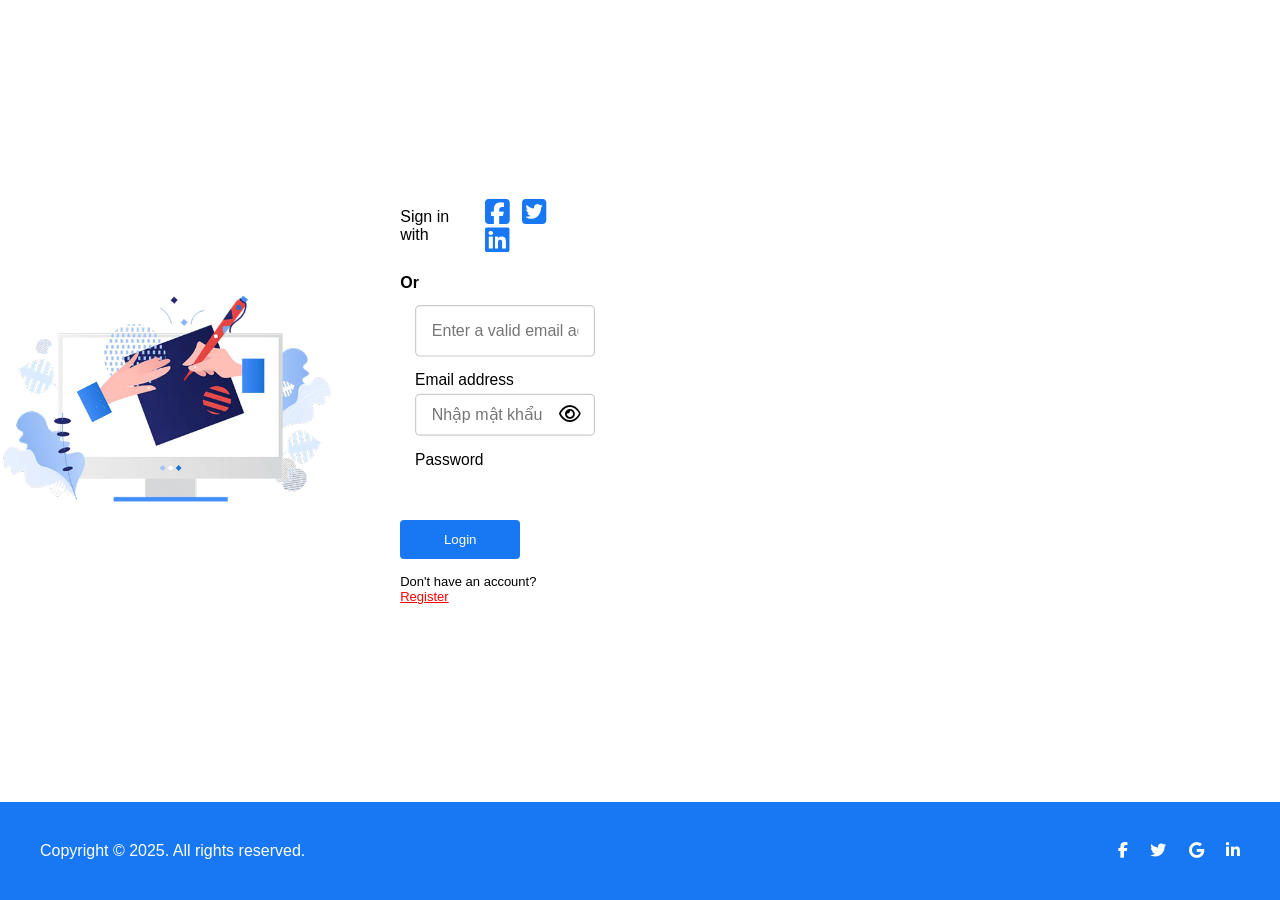
<file: index.html>
<!DOCTYPE html>
<html lang="vi">

<head>
    <meta charset="UTF-8">
    <meta name="viewport" content="width=device-width, initial-scale=1.0">
    <title>RIKKEI_EDU_BLOG</title>
    <link rel="stylesheet" href="../CSS/index.css">
    <link rel="stylesheet" href="../CSS/responsive.css">
    <link rel="stylesheet" href="../CSS/ui-manager.css">
    <link rel="stylesheet" href="https://cdnjs.cloudflare.com/ajax/libs/font-awesome/6.6.0/css/all.min.css">
</head>

<body>
    <header class="header">
        <div class="logo">
            <img src="../ASSET/icon/logo_header.png" alt="Logo" class="logo-img">
            <span class="logo-text">RIKKEI_EDU_BLOG</span>
        </div>

        <div class="search-container">
            <input type="text" id="searchInput" placeholder="Search for articles">
            <i class="fa-solid fa-microphone voice-search-btn" id="voiceSearchBtn" title="Tìm kiếm bằng giọng nói"></i>
            <i class="fa-solid fa-magnifying-glass search-icon"></i>
        </div>

        <div class="header-right">
            <div id="headerAuthButtons">
                <a href="../PAGE/register.html"><button id="btnSignUp" class="btn-outline">Sign Up</button></a>
                <a href="../PAGE/login.html"><button id="btnSignIn" class="btn-outline">Sign In</button></a>
            </div>

            <div id="headerUserDropdown" class="user-profile" style="display: none;">
                <img id="headerUserAvatar" src="" alt="User Avatar">
                <div class="dropdown">
                    <div class="dropdown-content">
                        <div class="user-info">
                            <strong id="headerUserName">User</strong><br>
                            <small id="headerUserEmail">user@gmail.com</small>
                        </div>
                        <a href="#" data-menu-action="view-profile">View profile</a>
                        <a href="#" data-menu-action="update-avatar">Update profile picture</a>
                        <a href="#" data-menu-action="change-password">Change password</a>
                        <a href="#" data-menu-action="logout" class="logout">Log out</a>
                    </div>
                </div>
            </div>
        </div>
    </header>

    <div class="main-content">
        <section class="section recent-section">
            <h2 class="section-title">Recent blog posts</h2>
            <div class="recent-grid" id="recentPostsContainer">
            </div>
        </section>

        <section class="section">
            <div class="section-header">
                <h2>All blog posts <a href="../PAGE/allmypost.html">All my posts</a></h2>
                <div class="categories" id="categoryContainer">
                    <a href="" class="active" data-category="All">All posts</a>
                    <a href="#" data-category="Daily Journal">Daily Journal</a>
                    <a href="#" data-category="Work & Career">Work & Career</a>
                    <a href="#" data-category="Personal Thoughts">Personal Thoughts</a>
                    <a href="#" data-category="Emotions & Feelings">Emotions & Feelings</a>
                </div>
            </div>

            <div class="posts-grid" id="allPostsContainer">
            </div>

            <div class="admin-pagination" id="blogPagination">
                <button class="admin-pagination__button" id="blogPrevBtn" type="button">
                    <i class="fa-solid fa-arrow-left"></i> <span>Previous</span>
                </button>

                <div class="admin-pagination__numbers" id="blogPaginationNumbers">
                </div>

                <button class="admin-pagination__button" id="blogNextBtn" type="button">
                    <span>Next</span> <i class="fa-solid fa-arrow-right"></i>
                </button>
            </div>
        </section>
    </div>



    <div class="footer">
        <h1>MY BLOG</h1>

        <div class="about">
            <p>
                <strong>About Rareblocks</strong>
            </p>

            <p>Lorem ipsum dolor sit amet, consectetur adipiscing elit. Nullam dictum aliquet accumsan porta lectus
                ridiculus in mattis. Netus sodales in volutpat ullamcorper amet adipiscing fermentum.</p>
        </div>

        <div class="Collumn">
            <h4>Company</h4>

            <a href="">About</a>
            <a href="">Features</a>
            <a href="">Works</a>
            <a href="">Career</a>
        </div>

        <div class="collumn">
            <h4>Help</h4>

            <a href="">Customer Support</a>
            <a href="">Delivery Details</a>
            <a href="">Term & Conditions</a>
            <a href="">Privacy Policy</a>
        </div>

        <div class="collumn">
            <h4>Resources</h4>

            <a href="">Free eBooks</a>
            <a href="">Development Tutorial</a>
            <a href="">How to - Blog</a>
            <a href="">Youtube Playlist</a>
        </div>
    </div>

    <div class="linkto">
        <a href=""><i class="fa-brands fa-twitter"></i></a>
        <a href=""><i class="fa-brands fa-facebook-f"></i></a>
        <a href=""><i class="fa-brands fa-instagram"></i></a>
        <a href=""><i class="fa-brands fa-github"></i></a>
    </div>

    <script type="module" src="../JS/index.js"></script>
</body>

</html>
</file>
<file: CSS/index.css>
* {
  margin: 0;
  padding: 0;
  box-sizing: border-box;
}

body {
  font-family: "Segoe UI", Tahoma, Geneva, Verdana, sans-serif;
  background-color: #f9fafb;
  color: #1f2937;
  line-height: 1.6;
}

.header {
  background: white;
  padding: 10px 60px;
  display: flex;
  align-items: center;
  justify-content: space-between;
  border-bottom: 1px solid #f0f0f0;
  position: sticky;
  top: 0;
  z-index: 1;
}

.logo {
  display: flex;
  align-items: center;
  gap: 10px;
}

.logo-img {
  width: 24px;
  height: 24px;
}

.logo-text {
  font-weight: 800;
  font-size: 18px;
  color: #1f2937;
  letter-spacing: 0.5px;
}

.search-container {
  position: relative;
  width: 100%;
  max-width: 700px;
  margin: 0 40px;
}

.search-container input {
  width: 100%;
  padding: 10px 45px 10px 15px;
  border: 1px solid #e5e7eb;
  border-radius: 8px;
  font-size: 14px;
  outline: none;
  color: #4b5563;
}

.search-icon {
  position: absolute;
  right: 15px;
  top: 50%;
  transform: translateY(-50%);
  color: #9ca3af;
  font-size: 16px;
  pointer-events: none;
}

/* Style cho Voice Search ở Header */
.search-container {
  display: flex;
  align-items: center;
}

.voice-search-btn {
  position: absolute;
  right: 45px; 
  top: 50%;
  transform: translateY(-50%);
  cursor: pointer;
  color: #9ca3af;
  transition: 0.3s;
  padding: 5px;
}

.voice-search-btn:hover {
  color: #4f46e5;
}

.voice-search-btn.is-listening {
  color: #ef4444;
  animation: pulse-red 1s infinite;
}

@keyframes pulse-red {
  0% {
    transform: translateY(-50%) scale(1);
  }
  50% {
    transform: translateY(-50%) scale(1.3);
  }
  100% {
    transform: translateY(-50%) scale(1);
  }
}

.btn-outline {
  padding: 10px;
  background: white;
  border-radius: 5px;
  border: 1px solid rgb(209, 206, 206);
  cursor: pointer;
}

.btn-outline:hover {
  background: rgb(214, 213, 213);
}

/*  MAIN CONTENT */
.main-content {
  max-width: 1200px;
  margin: 40px auto;
  padding: 0 20px;
}

.section {
  margin-bottom: 60px;
}

.section-title {
  font-size: 24px;
  margin-bottom: 25px;
}

.recent-grid {
  display: grid;
  grid-template-columns: 2fr 1fr;
  gap: 25px;
}

.post-card.large img {
  height: 380px;
  object-fit: cover;
}

.post-card.small img {
  width: 320px;
  height: 250px;
  object-fit: cover;
}

.post-card.small {
  margin-bottom: 30px;
  width: 570px;
  height: max-content;
  display: flex;
}

.post-card.small:last-child {
  margin-bottom: 0;
}

.post-card:hover {
  box-shadow: 0 4px 15px rgba(0, 0, 0, 0.1);
  transform: translateY(-3px);
  transition: 0.3s;
}

/* Posts Grid */
.posts-grid {
  display: grid;
  grid-template-columns: repeat(auto-fill, minmax(350px, 1fr));
  gap: 30px;
}

.large-grid {
  grid-template-columns: repeat(auto-fill, minmax(320px, 1fr));
}

.post-card,
.recent-large,
.post-card small {
  cursor: pointer;
}

.post-card {
  background: white;
  border-radius: 16px;
  overflow: hidden;
  box-shadow: 0 4px 15px rgba(0, 0, 0, 0.08);
  transition: transform 0.3s;
}

.post-card:hover {
  transform: translateY(-8px);
}

.post-card img {
  width: 100%;
  height: 200px;
  object-fit: cover;
}

.post-info {
  padding: 20px;
}

.post-info .date {
  font-size: 14px;
  color: #6b7280;
  margin-bottom: 8px;
  display: block;
}

.post-info h3 {
  font-size: 18px;
  margin-bottom: 10px;
  line-height: 1.4;
}

.post-info p {
  color: #6b7280;
  font-size: 15px;
  margin-bottom: 12px;
}

.category {
  font-size: 14px;
  color: #3b82f6;
  font-weight: 500;
}

/* Section Header */
.section-header {
  display: flex;
  align-items: center;
  justify-content: space-between;
  margin-bottom: 25px;
  flex-wrap: wrap;
  gap: 15px;
}

h2 a {
  text-decoration: none;
  margin-left: 183px;
}

h2 a:hover {
  text-decoration: underline;
}

h2,
h2 a {
  color: #6155f5;
}

.categories a {
  margin-right: 20px;
  text-decoration: none;
  color: #6b7280;
  font-weight: 500;
}

.categories a.active,
.categories a:hover {
  color: #1e40af;
  text-decoration: underline;
}

/* Pagination */
.pagination {
  display: flex;
  align-items: center;
  justify-content: center;
  gap: 20px;
  margin-top: 50px;
}

.pagination a {
  text-decoration: none;
}

.page-numbers span {
  padding: 10px 16px;
  border-radius: 8px;
  cursor: pointer;
}

.page-numbers .active {
  background: #1e40af;
  color: white;
}

/* Footer */
.footer {
  background-color: #fff;
  padding: 80px 10% 50px 10%;
  border-top: 1px solid #f0f0f0;
  display: flex;
  flex-direction: column;
}

.footer-container {
  display: flex;
  justify-content: space-between;
  align-items: flex-start;
  width: 100%;
  gap: 10px;
}

/*  Phần Brand*/
.footer-brand h1 {
  font-size: 28px;
  font-weight: 800;
  color: #000;
  margin: 0;
}

/* Phần 4 cột  */
.footer-columns {
  display: flex;
  gap: 80px;
  flex: 1;
  justify-content: flex-end;
}

/* Cột chung */
.footer-col {
  display: flex;
  flex-direction: column;
}

.footer-col-company {
  margin-right: 240px;
}

.footer-col-company a {
  color: #18181b;
  text-decoration: none;
}

.footer-col-company li {
  list-style: none;
}

/* Cột About */
.about-col {
  max-width: 280px;
}

/* Tiêu đề cột */
.col-heading {
  font-size: 14px;
  font-weight: 700;
  color: #111827;
  margin-bottom: 24px;
  text-transform: uppercase;
}

/* Subheading của About */
.col-subheading {
  font-size: 14px;
  font-weight: 700;
  color: #111827;
  margin: 8px 0 12px 0;
}

/* Nội dung About */
.about-text {
  font-size: 13.5px;
  line-height: 1.65;
  color: #6b7280;
}

/* Danh sách link */
.footer-col ul {
  list-style: none;
  padding: 0;
  margin: 0;
}

.footer-col ul li {
  margin-bottom: 14px;
}

.footer-col ul li a {
  text-decoration: none;
  color: #4b5563;
  font-size: 14px;
  transition: color 0.2s ease;
}

.footer-col ul li a:hover {
  color: #000;
}

/* Social Icons  */
.footer-social {
  margin-top: 70px;
  display: flex;
  justify-content: center;
  gap: 28px;
}

.footer-social a {
  color: #000;
  font-size: 20px;
  transition: color 0.3s ease;
}

.footer-social a:hover {
  color: #1e40af;
}

/*FOOTER*/
.footer {
  background: #ffffff;
  color: black;
  display: grid;
  grid-template-columns: 2fr 2fr 1fr 1fr 1fr;
  gap: 40px;
  padding: 60px 40px;
  margin-top: 60px;
}

.footer h1 {
  color: black;
  text-align: left;
}

.footer a {
  display: block;
  color: black;
  text-decoration: none;
  margin-bottom: 10px;
  font-size: 14px;
}

.footer p {
  font-size: 14px;
  line-height: 1.6;
}

/* SOCIAL  */
.linkto {
  background: #ffffff;
  text-align: center;
  padding-bottom: 30px;
}

.linkto a {
  color: black;
  margin: 0 12px;
  font-size: 20px;
}

.admin-pagination {
  display: flex;
  justify-content: center;
  align-items: center;
  gap: 20px;
  margin-top: 40px;
  padding: 20px 0;
}

.admin-pagination__button {
  display: flex;
  align-items: center;
  gap: 8px;
  padding: 8px 16px;
  border: 1px solid #ddd;
  background: white;
  border-radius: 8px;
  cursor: pointer;
  font-weight: 500;
  transition: 0.3s;
}

.admin-pagination__button:disabled {
  opacity: 0.5;
  cursor: not-allowed;
}

.admin-pagination__button:hover:not(:disabled) {
  background: #f4f4f4;
}

.admin-pagination__numbers {
  display: flex;
  gap: 8px;
}

.admin-pagination__number {
  width: 40px;
  height: 40px;
  border: 1px solid #ddd;
  background: white;
  border-radius: 8px;
  cursor: pointer;
  display: flex;
  justify-content: center;
  align-items: center;
  font-weight: 500;
}

.admin-pagination__number--active {
  background: #4f46e5;
  color: white;
  border-color: #4f46e5;
}

.admin-pagination__dots {
  display: flex;
  align-items: center;
}
</file>
<file: CSS/responsive.css>
/* RESPONSIVE LOGIN */
@media (max-width: 1024px) {
  .container {
    gap: 60px;
  }

  .images img {
    width: 320px;
    height: auto;
  }

  .login {
    width: 300px;
  }
}

@media (max-width: 768px) {
  .container {
    flex-direction: column;
    gap: 30px;
    padding: 30px 20px;
  }

  .images img {
    width: 260px;
    height: auto;
  }

  .login {
    width: 100%;
    max-width: 320px;
  }

  button {
    width: 100%;
  }

  footer {
    flex-direction: column;
    gap: 15px;
    text-align: center;
  }
}

/* Footer text */
.footer-text {
  margin-top: 20px;
  font-weight: bold;
  font-size: 14px;
  color: #333;
}

.footer-text a {
  color: #ff4d4d;
  text-decoration: none;
}

/* register */

/* ===== TABLET ===== */
@media (max-width: 1024px) {
  .wrapper {
    flex-direction: column;
    align-items: center;
    text-align: center;
    gap: 25px;
  }

  /* KHÔNG ẨN nữa */
  .content-left {
    display: block;
    margin-bottom: 10px;
  }

  .content-left h1 {
    font-size: 2.2rem;
    margin-bottom: 10px;
  }

  .content-left p {
    font-size: 0.9rem;
  }

  .form-card {
    width: 90%;
    max-width: 420px;
  }
}

/* ===== MOBILE ===== */
@media (max-width: 600px) {
  body {
    padding: 15px;
  }

  .wrapper {
    width: 100%;
    gap: 20px;
  }

  /* chữ nhỏ lại */
  .content-left h1 {
    font-size: 1.8rem;
    line-height: 1.3;
  }

  .content-left p {
    font-size: 0.8rem;
  }

  .form-card {
    padding: 25px;
    border-radius: 6px;
  }

  /* input xuống dọc */
  .row {
    flex-direction: column;
    gap: 10px;
  }

  .input-box {
    margin-bottom: 15px;
  }

  .input-box input {
    padding: 9px;
    font-size: 14px;
  }

  #signup-submit {
    width: 100%;
    padding: 10px;
    font-size: 14px;
  }

  .footer-text {
    font-size: 13px;
    text-align: center;
  }
}

/* ===== SMALL MOBILE ===== */
@media (max-width: 400px) {
  .content-left h1 {
    font-size: 1.5rem;
  }

  .content-left p {
    font-size: 0.75rem;
  }

  .form-card {
    padding: 20px;
  }
}

/* form-post */
@media (max-width: 1440px) {
  .container {
    max-width: 600px;
  }

  .form-content {
    padding: 28px;
  }

  .header {
    padding: 20px 24px;
  }
}

@media (max-width: 768px) {
  body {
    padding: 20px 10px;
  }

  .container {
    max-width: 100%;
    border-radius: 16px;
  }

  .header {
    padding: 16px;
  }

  .header h1 {
    font-size: 20px;
  }

  .icon {
    width: 35px;
    height: 35px;
    font-size: 18px;
  }

  .form-content {
    padding: 20px;
    gap: 20px;
  }

  input,
  textarea,
  select {
    font-size: 15px;
    padding: 12px;
  }

  textarea {
    min-height: 200px;
  }

  .status-options {
    gap: 20px;
  }

  .upload-area {
    padding: 30px 15px;
  }

  .upload-icon {
    width: 55px;
    height: 55px;
    font-size: 26px;
  }

  .add-btn {
    font-size: 16px;
    padding: 14px;
  }
}

@media (max-width: 480px) {
  .header {
    flex-direction: column;
    align-items: flex-start;
    gap: 10px;
  }

  .header h1 {
    font-size: 18px;
  }

  .close-btn {
    align-self: flex-end;
    font-size: 28px;
  }

  .form-content {
    padding: 16px;
    gap: 16px;
  }

  .form-group label {
    font-size: 14px;
  }

  input,
  textarea,
  select {
    font-size: 14px;
    padding: 10px;
  }

  textarea {
    min-height: 160px;
  }

  .status-options {
    flex-direction: column;
    gap: 10px;
  }

  .upload-area {
    padding: 20px 10px;
  }

  .upload-area p {
    font-size: 14px;
  }

  .upload-btn {
    width: 100%;
  }

  .add-btn {
    width: 100%;
    font-size: 15px;
    padding: 12px;
  }
}



/* homepage */
/* 1024px */
@media (max-width: 1024px) {
    .main-content {
        padding: 0 20px;
    }

    /* Recent Grid */
    .recent-grid {
        grid-template-columns: 1fr;
        gap: 25px;
    }

    .post-card.large img {
        height: 320px;
    }

    /* All Posts Grid */
    .posts-grid {
        grid-template-columns: repeat(2, 1fr);
        gap: 25px;
    }

    /* Footer */
    .footer-main {
        grid-template-columns: 1.8fr 1fr 1fr 1fr;
        gap: 30px;
    }

    .footer-brand {
        grid-column: 1 / -1;
    }
}

/* ====================== 768px ====================== */
@media (max-width: 768px) {
    .header {
        padding: 12px 20px;
        flex-wrap: wrap;
        gap: 12px;
    }

    .search-bar {
        order: 3;
        width: 100%;
        margin: 0;
        max-width: none;
    }

    .logo {
        font-size: 20px;
    }

    /* Recent Section */
    .recent-grid {
        grid-template-columns: 1fr;
    }

    .post-card.large img {
        height: 280px;
    }

    .post-card.small img {
        height: 170px;
    }

    /* All Posts Grid */
    .posts-grid {
        grid-template-columns: 1fr;
        gap: 20px;
    }

    .post-info h3 {
        font-size: 18px;
    }

    /* Section Header */
    .section-header {
        flex-direction: column;
        align-items: flex-start;
        gap: 15px;
    }

    .categories {
        display: flex;
        flex-wrap: wrap;
        gap: 10px;
    }

    .categories a {
        margin-right: 0;
        font-size: 14px;
    }

    /* Footer */
    .footer {
        padding: 50px 20px 40px;
    }

    .footer-main {
        grid-template-columns: 1fr;
        gap: 35px;
        text-align: center;
    }

    .footer-brand {
        text-align: center;
    }

    .footer-column h4,
    .footer-column.about h4 {
        margin-bottom: 12px;
    }

    .footer-social {
        padding-top: 40px;
        gap: 20px;
    }

    /* Pagination */
    .pagination {
        flex-direction: column;
        gap: 15px;
    }

    .page-numbers {
        display: flex;
        flex-wrap: wrap;
        justify-content: center;
        gap: 8px;
    }
}

/* Extra small (dưới 480px)  */
@media (max-width: 480px) {
    .post-info {
        padding: 16px;
    }

    .post-info h3 {
        font-size: 17px;
    }

    .header {
        padding: 10px 15px;
    }

    .page-numbers {
        gap: 20px;
    }
}

/* admin manager pages */
@media (max-width: 1024px) {
    .admin-layout {
        flex-direction: column;
    }

    .admin-menu {
        width: 100%;
        min-height: auto;
        border-right: none;
        border-bottom: 1px solid #eaecf3;
        padding: 12px;
    }

    .admin-menu__nav {
        flex-direction: row;
        flex-wrap: wrap;
    }

    .admin-main {
        padding: 14px;
    }
}

@media (max-width: 768px) {
    .admin-topbar {
        padding: 0 12px;
    }

    .entries-panel-search,
    .user-manager__search {
        width: 100%;
        max-width: none;
    }

    .user-manager__header {
        flex-direction: column;
        align-items: flex-start;
    }

    .user-table-wrapper,
    .article-table-wrapper,
    .entries-table-wrapper {
        overflow-x: auto;
    }

    .article-panel__title {
        font-size: 30px;
    }

    .entries-panel__title {
        font-size: 28px;
    }

    .admin-pagination {
        flex-direction: column;
    }
}

@media (max-width: 480px) {
    .admin-menu__item {
        width: 100%;
    }

    .admin-panel,
    .entries-panel,
    .article-panel {
        padding: 14px;
    }

    .article-panel__title {
        font-size: 24px;
    }
}
</file>
<file: CSS/ui-manager.css>
.user-profile {
  position: relative;
  cursor: pointer;
}

.user-profile img {
  width: 40px;
  height: 40px;
  border-radius: 50%;
  border: 2px solid #e5e7eb;
  object-fit: cover;
}

.dropdown-content {
  display: none;
  position: absolute;
  right: 0;
  top: 42px;
  background: white;
  box-shadow: 0 10px 25px rgba(0, 0, 0, 0.15);
  border-radius: 12px;
  width: 220px;
  padding: 15px 0;
  z-index: 1000;
}

.dropdown-content::before {
  content: "";
  position: absolute;
  top: -15px;
  left: 0;
  width: 100%;
  height: 20px;
  background: transparent;
}

.user-profile:hover .dropdown-content {
  display: block;
}

.user-info {
  padding: 0 20px 12px;
  border-bottom: 1px solid #f3f4f6;
  margin-bottom: 8px;
}

.user-info small {
  color: #888;
}

.dropdown-content a {
  display: block;
  padding: 10px 20px;
  color: #374151;
  text-decoration: none;
}

.dropdown-content a:hover {
  background: #f1f1f1;
}

.dropdown-content a.logout {
  color: #ef4444 !important;
  border-top: 1px solid #f3f4f6;
  margin-top: 8px;
}

#uiToastContainer {
  position: fixed;
  top: 18px;
  right: 18px;
  z-index: 9999;
  display: flex;
  flex-direction: column;
  gap: 10px;
  pointer-events: none;
}

.ui-toast {
  width: 320px;
  border-radius: 12px;
  padding: 12px 14px;
  background: rgba(255, 255, 255, 0.92);
  border: 1px solid rgba(17, 24, 39, 0.08);
  box-shadow: 0 12px 30px rgba(0, 0, 0, 0.12);
  backdrop-filter: blur(10px);
  opacity: 0;
  transform: translateY(-6px);
  transition:
    opacity 160ms ease,
    transform 160ms ease;
}

.ui-toast--show {
  opacity: 1;
  transform: translateY(0);
}

.ui-toast__content {
  display: flex;
  align-items: center;
  gap: 10px;
}

.ui-toast__dot {
  width: 10px;
  height: 10px;
  border-radius: 50%;
  background: #2563eb;
}

.ui-toast--success .ui-toast__dot {
  background: #16a34a;
}
.ui-toast--error .ui-toast__dot {
  background: #ef4444;
}

.ui-toast__message {
  font-size: 13px;
  color: #111827;
  font-weight: 600;
}

.ui-modal-overlay {
  position: fixed;
  inset: 0;
  background: rgba(17, 24, 39, 0.35);
  backdrop-filter: blur(10px);
  display: flex;
  align-items: center;
  justify-content: center;
  padding: 18px;
  z-index: 9998;
  opacity: 0;
  transition: opacity 160ms ease;
}

.ui-modal-overlay--active {
  opacity: 1;
}

.ui-modal,
.ui-confirm-modal {
  width: min(920px, 100%);
  background: rgba(255, 255, 255, 0.98);
  border: 1px solid rgba(17, 24, 39, 0.08);
  border-radius: 16px;
  box-shadow: 0 30px 70px rgba(0, 0, 0, 0.18);
  transform: scale(0.985);
  opacity: 0;
  transition:
    transform 180ms ease,
    opacity 180ms ease;
  overflow: hidden;
}

.ui-modal--active {
  transform: scale(1);
  opacity: 1;
}

.ui-confirm-modal {
  width: min(460px, 100%);
}

.ui-confirm-modal__header,
.ui-modal__header {
  padding: 18px 18px 10px;
  display: flex;
  align-items: flex-start;
  justify-content: space-between;
  gap: 14px;
}

.ui-confirm-modal__title,
.ui-modal__title {
  font-size: 18px;
  font-weight: 800;
  color: #111827;
}

.ui-confirm-modal__body,
.ui-modal__body {
  padding: 0 18px 18px;
}

.ui-confirm-modal__message {
  margin: 6px 0 0;
  color: #374151;
  font-size: 14px;
}

.ui-confirm-modal__footer {
  padding: 0 18px 18px;
  display: flex;
  justify-content: flex-end;
  gap: 12px;
}

.ui-modal__titlewrap {
  display: flex;
  align-items: center;
  gap: 12px;
}

.ui-modal-close {
  border: none;
  background: transparent;
  font-size: 26px;
  line-height: 1;
  cursor: pointer;
  color: #6b7280;
  padding: 2px 8px;
}

.ui-pill {
  display: inline-flex;
  align-items: center;
  border-radius: 999px;
  padding: 6px 12px;
  font-size: 12px;
  font-weight: 800;
}
.ui-pill--success {
  background: #dcfce7;
  color: #16a34a;
}
.ui-pill--danger {
  background: #fee2e2;
  color: #dc2626;
}

.ui-btn {
  border-radius: 10px;
  padding: 10px 14px;
  font-size: 13px;
  font-weight: 800;
  cursor: pointer;
  border: 1px solid transparent;
}
.ui-btn--primary {
  background: #2563eb;
  color: #fff;
}
.ui-btn--ghost {
  background: #f3f4f6;
  border-color: #e5e7eb;
  color: #111827;
}

.ui-input {
  width: 100%;
  border: 1px solid #d1d5db;
  border-radius: 10px;
  padding: 10px 12px;
  outline: none;
  font-size: 13px;
}

.ui-profile-card {
  max-width: 520px;
  margin: 0 auto;
}
.ui-profile-card__top {
  display: flex;
  align-items: center;
  gap: 16px;
  margin: 8px 0 16px;
}
.ui-profile-avatar {
  width: 92px;
  height: 92px;
  border-radius: 999px;
  border: 2px solid #e5e7eb;
  overflow: hidden;
}
.ui-profile-avatar img {
  width: 100%;
  height: 100%;
  object-fit: cover;
  display: block;
}
.ui-profile-name {
  font-size: 18px;
  font-weight: 900;
  color: #111827;
}
.ui-profile-email {
  font-size: 13px;
  color: #6b7280;
  margin-top: 4px;
}
.ui-profile-grid {
  display: grid;
  grid-template-columns: 1fr 1fr;
  gap: 12px;
  margin: 8px 0 18px;
}
.ui-profile-grid__item {
  background: #f9fafb;
  border: 1px solid #eef2f7;
  border-radius: 12px;
  padding: 12px;
}
.ui-profile-grid__label {
  font-size: 12px;
  color: #6b7280;
  font-weight: 700;
}
.ui-profile-grid__value {
  margin-top: 6px;
  font-size: 14px;
  color: #111827;
  font-weight: 900;
}
.ui-profile-actions {
  display: flex;
  gap: 12px;
}

.ui-modal--avatar {
  width: min(860px, 100%);
}
.ui-avatar-modal {
  display: grid;
  grid-template-columns: 1.2fr 0.8fr;
  gap: 14px;
  align-items: start;
}
.ui-avatar-drop {
  border: 2px dashed #c7d2fe;
  border-radius: 14px;
  padding: 18px;
  min-height: 310px;
  display: flex;
  flex-direction: column;
  align-items: center;
  justify-content: center;
  cursor: pointer;
  background: #fafaff;
  transition:
    transform 140ms ease,
    border-color 140ms ease,
    background 140ms ease;
}
.ui-avatar-drop--active {
  border-color: #4f46e5;
  background: #eef2ff;
  transform: scale(1.01);
}
.ui-avatar-drop__icon {
  width: 56px;
  height: 56px;
  border-radius: 14px;
  background: #eef2ff;
  color: #4f46e5;
  display: flex;
  align-items: center;
  justify-content: center;
  font-size: 22px;
  margin-bottom: 10px;
}
.ui-avatar-preview__label {
  font-size: 13px;
  font-weight: 900;
  color: #111827;
  margin-bottom: 10px;
}
.ui-avatar-preview__circle {
  width: 120px;
  height: 120px;
  border-radius: 999px;
  border: 1px solid #e5e7eb;
  overflow: hidden;
  background: #fff;
  margin: 0 auto 12px;
}
.ui-avatar-preview__circle img {
  width: 100%;
  height: 100%;
  object-fit: cover;
  display: block;
}
.ui-avatar-modal__actions {
  display: flex;
  gap: 12px;
  justify-content: center;
}

.ui-modal--password {
  width: min(760px, 100%);
}
.ui-password-modal {
  max-width: 560px;
  margin: 0 auto;
}
.ui-password-modal__section {
  margin-bottom: 12px;
}
.ui-password-modal__label {
  font-size: 12px;
  color: #6b7280;
  font-weight: 800;
  margin-bottom: 6px;
}
.ui-password-modal__def {
  margin-top: 8px;
  font-size: 13px;
  font-weight: 900;
  color: #111827;
}
.ui-password-modal__hint {
  font-size: 11px;
  color: #6b7280;
  margin-top: 6px;
}
.ui-password-modal__actions {
  display: flex;
  gap: 12px;
  justify-content: flex-end;
  margin-top: 14px;
}
</file>
<file: CSS/allmypost.css>
/* HEADER */
.header {
  display: flex;
  align-items: center;
  justify-content: space-between;
  padding: 15px 30px;
  border-bottom: 1px solid #eee;
  background: #fafafa;
  position: sticky;
  top: 0;
  z-index: 1;
}

.header-left {
  display: flex;
  align-items: center;
  gap: 14px;
}

.logo-dot {
  width: 10px;
  height: 10px;
  background: red;
  border-radius: 50%;
}

.logo-text {
  font-weight: 600;
  font-size: 14px;
}

.header-center {
  position: relative;
  width: 40%;
}

.search-container {
  position: relative;
  width: 100%;
  max-width: 700px;
  margin: 0 40px;
  right: 30%;
}

.search-container input {
  width: 100%;
  padding: 10px 0px 10px 15px;
  border: 1px solid #e5e7eb;
  border-radius: 8px;
  font-size: 14px;
  outline: none;
  color: #4b5563;
}

.search-icon {
  position: absolute;
  right: 0px;
  top: 50%;
  transform: translateY(-50%);
  color: #9ca3af;
  font-size: 16px;
  pointer-events: none;
}

/* TITLE */
.page-title {
  text-align: center;
  color: #2563eb;
  margin: 25px 0;
  letter-spacing: 1px;
}

h1 a {
  color: #0D6EFD;
}

a {
  text-decoration: none;
  transition: all 3s ease;
}

/* LIST */
.article-list {
  display: grid;
  grid-template-columns: repeat(3, 1fr);
  gap: 25px;
  padding: 0 30px;
}

/* CARD */
.article-card {
  background: white;
}

.article-img {
  width: 100%;
  height: 180px;
  object-fit: cover;
}

.article-content {
  padding: 12px;
}

.article-date {
  font-size: 12px;
  color: #2563eb;
  margin-bottom: 5px;
}

.article-title-row {
  display: flex;
  justify-content: space-between;
  align-items: center;
}

.article-title {
  font-size: 16px;
  font-weight: 600;
}

.external-icon {
  font-size: 14px;
  color: #666;
}

.article-desc {
  font-size: 13px;
  color: #666;
  margin: 8px 0;
}

/* FOOTER */
.article-footer {
  display: flex;
  justify-content: space-between;
  align-items: center;
}

.category {
  font-size: 12px;
  padding: 3px 8px;
  border-radius: 10px;
}

.tag-purple {
  background: #ede9fe;
  color: #7c3aed;
}

.tag-blue {
  background: #e0f2fe;
  color: #0284c7;
}

.tag-green {
  background: #dcfce7;
  color: #16a34a;
}

.edit-btn {
  font-size: 12px;
  color: #ec4899;
  background: none;
  border: none;
  cursor: pointer;
}

/* PAGINATION */
.pagination {
  display: flex;
  justify-content: center;
  align-items: center;
  gap: 10px;
  margin: 40px 0;
}

.page-numbers {
  display: flex;
  gap: 6px;
}

.page-number,
.page-btn {
  padding: 6px 12px;
  border: 1px solid #ddd;
  background: white;
  border-radius: 6px;
  cursor: pointer;
  font-size: 14px;
  transition: 0.2s;
}

.page-number:hover,
.page-btn:hover {
  background: #f3f4f6;
}

.page-number.active {
  background: #2563eb;
  color: white;
  border-color: #2563eb;
}

.dots {
  padding: 6px 8px;
  color: #888;
}

/* ================= FOOTER ================= */
.footer {
  background: #ffffff;
  color: black;
  display: grid;
  grid-template-columns: 2fr 2fr 1fr 1fr 1fr;
  gap: 40px;
  padding: 60px 40px;
  margin-top: 60px;
}

.footer h1 {
  color: black;
  text-align: left;
}

.footer a {
  display: block;
  color: black;
  text-decoration: none;
  margin-bottom: 10px;
  font-size: 14px;
}

.footer p {
  font-size: 14px;
  line-height: 1.6;
}

/* ================= SOCIAL ================= */
.linkto {
  background: #ffffff;
  text-align: center;
  padding-bottom: 30px;
}

.linkto a {
  color: black;
  margin: 0 12px;
  font-size: 20px;
}

/* ===================== UI Toast + Modal (Desktop-first) ===================== */
#uiToastContainer {
  position: fixed;
  top: 18px;
  right: 18px;
  z-index: 9999;
  display: flex;
  flex-direction: column;
  gap: 10px;
  pointer-events: none;
}

.ui-toast {
  width: 320px;
  border-radius: 12px;
  padding: 12px 14px;
  background: rgba(255, 255, 255, 0.92);
  border: 1px solid rgba(17, 24, 39, 0.08);
  box-shadow: 0 12px 30px rgba(0, 0, 0, 0.12);
  backdrop-filter: blur(10px);
  opacity: 0;
  transform: translateY(-6px);
  transition: opacity 160ms ease, transform 160ms ease;
}

.ui-toast--show {
  opacity: 1;
  transform: translateY(0);
}

.ui-toast__content {
  display: flex;
  align-items: center;
  gap: 10px;
}

.ui-toast__dot {
  width: 10px;
  height: 10px;
  border-radius: 50%;
  background: #2563eb;
}

.ui-toast--success .ui-toast__dot {
  background: #16a34a;
}

.ui-toast--error .ui-toast__dot {
  background: #ef4444;
}

.ui-toast__message {
  font-size: 13px;
  color: #111827;
  font-weight: 600;
}

.ui-modal-overlay {
  position: fixed;
  inset: 0;
  background: rgba(17, 24, 39, 0.35);
  backdrop-filter: blur(10px);
  display: flex;
  align-items: center;
  justify-content: center;
  padding: 18px;
  z-index: 9998;
  opacity: 0;
  transition: opacity 160ms ease;
}

.ui-modal-overlay--active {
  opacity: 1;
}

.ui-modal {
  width: min(920px, 100%);
  background: rgba(255, 255, 255, 0.98);
  border: 1px solid rgba(17, 24, 39, 0.08);
  border-radius: 16px;
  box-shadow: 0 30px 70px rgba(0, 0, 0, 0.18);
  transform: scale(0.985);
  opacity: 0;
  transition: transform 180ms ease, opacity 180ms ease;
  overflow: hidden;
}

.ui-modal--active {
  transform: scale(1);
  opacity: 1;
}

.ui-modal__header {
  padding: 18px 18px 10px;
  display: flex;
  align-items: flex-start;
  justify-content: space-between;
  gap: 14px;
}

.ui-modal__titlewrap {
  display: flex;
  align-items: center;
  gap: 12px;
}

.ui-modal__title {
  font-size: 18px;
  font-weight: 800;
  color: #111827;
}

.ui-modal-close {
  border: none;
  background: transparent;
  font-size: 26px;
  line-height: 1;
  cursor: pointer;
  color: #6b7280;
  padding: 2px 8px;
}

.ui-modal__body {
  padding: 0 18px 18px;
}

.ui-pill {
  display: inline-flex;
  align-items: center;
  border-radius: 999px;
  padding: 6px 12px;
  font-size: 12px;
  font-weight: 800;
}

.ui-pill--success {
  background: #dcfce7;
  color: #16a34a;
}

.ui-pill--danger {
  background: #fee2e2;
  color: #dc2626;
}

.ui-btn {
  border-radius: 10px;
  padding: 10px 14px;
  font-size: 13px;
  font-weight: 800;
  cursor: pointer;
  border: 1px solid transparent;
}

.ui-btn--primary {
  background: #2563eb;
  color: #fff;
}

.ui-btn--ghost {
  background: #f3f4f6;
  border-color: #e5e7eb;
  color: #111827;
}

.ui-input {
  width: 100%;
  border: 1px solid #d1d5db;
  border-radius: 10px;
  padding: 10px 12px;
  outline: none;
  font-size: 13px;
}

/* Profile modal */
.ui-modal--profile .ui-modal__body--profile {
  padding-top: 2px;
}

.ui-profile-card {
  max-width: 520px;
  margin: 0 auto;
}

.ui-profile-card__top {
  display: flex;
  align-items: center;
  gap: 16px;
  margin: 8px 0 16px;
}

.ui-profile-avatar {
  width: 92px;
  height: 92px;
  border-radius: 999px;
  border: 2px solid #e5e7eb;
  overflow: hidden;
  background: #fff;
}

.ui-profile-avatar img {
  width: 100%;
  height: 100%;
  object-fit: cover;
  display: block;
}

.ui-profile-ident {
  flex: 1;
}

.ui-profile-name {
  font-size: 18px;
  font-weight: 900;
  color: #111827;
}

.ui-profile-email {
  font-size: 13px;
  color: #6b7280;
  margin-top: 4px;
}

.ui-profile-grid {
  display: grid;
  grid-template-columns: 1fr 1fr;
  gap: 12px;
  margin: 8px 0 18px;
}

.ui-profile-grid__item {
  background: #f9fafb;
  border: 1px solid #eef2f7;
  border-radius: 12px;
  padding: 12px;
}

.ui-profile-grid__label {
  font-size: 12px;
  color: #6b7280;
  font-weight: 700;
}

.ui-profile-grid__value {
  margin-top: 6px;
  font-size: 14px;
  color: #111827;
  font-weight: 900;
}

.ui-profile-actions {
  display: flex;
  gap: 12px;
  justify-content: flex-start;
}

/* Avatar modal */
.ui-modal--avatar {
  width: min(860px, 100%);
}

.ui-avatar-modal {
  display: grid;
  grid-template-columns: 1.2fr 0.8fr;
  gap: 14px;
  align-items: start;
}

.ui-avatar-drop {
  border: 2px dashed #c7d2fe;
  border-radius: 14px;
  padding: 18px;
  min-height: 310px;
  display: flex;
  flex-direction: column;
  align-items: center;
  justify-content: center;
  cursor: pointer;
  background: #fafaff;
  transition: transform 140ms ease, border-color 140ms ease, background 140ms ease;
}

.ui-avatar-drop--active {
  border-color: #4f46e5;
  background: #eef2ff;
  transform: scale(1.01);
}

.ui-avatar-drop__icon {
  width: 56px;
  height: 56px;
  border-radius: 14px;
  background: #eef2ff;
  color: #4f46e5;
  display: flex;
  align-items: center;
  justify-content: center;
  font-size: 22px;
  margin-bottom: 10px;
}

.ui-avatar-preview__label {
  font-size: 13px;
  font-weight: 900;
  color: #111827;
  margin-bottom: 10px;
}

.ui-avatar-preview__circle {
  width: 120px;
  height: 120px;
  border-radius: 999px;
  border: 1px solid #e5e7eb;
  overflow: hidden;
  background: #fff;
  margin: 0 auto 12px;
}

.ui-avatar-preview__circle img {
  width: 100%;
  height: 100%;
  object-fit: cover;
  display: block;
}

.ui-avatar-modal__actions {
  display: flex;
  gap: 12px;
  justify-content: center;
}

/* Password modal */
.ui-modal--password {
  width: min(760px, 100%);
}

.ui-password-modal {
  max-width: 560px;
  margin: 0 auto;
}

.ui-password-modal__section {
  margin-bottom: 12px;
}

.ui-password-modal__label {
  font-size: 12px;
  color: #6b7280;
  font-weight: 800;
  margin-bottom: 6px;
}

.ui-password-modal__def {
  margin-top: 8px;
  font-size: 13px;
  font-weight: 900;
  color: #111827;
  opacity: 0.9;
}

.ui-password-modal__hint {
  font-size: 11px;
  color: #6b7280;
  margin-top: 6px;
}

.ui-password-modal__actions {
  display: flex;
  gap: 12px;
  justify-content: flex-end;
  margin-top: 14px;
}


.admin-pagination {
    margin-top: 20px;
    display: flex;
    justify-content: space-between;
    align-items: center;
    gap: 14px;
}

.admin-pagination__button {
    border: 1px solid #dde1ea;
    border-radius: 8px;
    background: #ffffff;
    color: #344054;
    font-size: 12px;
    padding: 6px 12px;
    display: inline-flex;
    align-items: center;
    gap: 6px;
    cursor: pointer;
}

.admin-pagination__numbers {
    display: flex;
    align-items: center;
    gap: 14px;
}

.admin-pagination__number {
    border: none;
    background: transparent;
    color: #8f95a3;
    font-size: 12px;
    font-weight: 600;
    cursor: pointer;
}

.admin-pagination__number--active {
    color: #8b5cf6;
}

.admin-pagination__dots {
    color: #9ca3af;
    font-size: 12px;
}
</file>
<file: CSS/menu.css>
* {
    box-sizing: border-box;
}

.admin-menu {
    width: 220px;
    background: #f6f7fb;
    padding: 24px 14px;
    border-right: 1px solid #eaecf3;
    min-height: calc(100vh - 64px);
}

.admin-menu__brand {
    color: #6b7280;
    font-size: 12px;
    margin-bottom: 26px;
}

.admin-menu__nav {
    display: flex;
    flex-direction: column;
    gap: 8px;
}

.admin-menu__item {
    display: flex;
    align-items: center;
    gap: 10px;
    text-decoration: none;
    font-size: 12px;
    font-weight: 600;
    color: #3791ea;
    background: #d9ecff;
    border-radius: 6px;
    padding: 7px 10px;
    box-shadow: 0 2px 6px rgba(17, 24, 39, 0.12);
    transition: transform 0.2s ease, box-shadow 0.2s ease;
}

.admin-menu__item:hover {
    transform: translateY(-1px);
    box-shadow: 0 4px 10px rgba(17, 24, 39, 0.16);
}

.admin-menu__item--active {
    outline: 2px solid #60a5fa;
}

.admin-menu__icon {
    width: 18px;
    height: 18px;
    border-radius: 3px;
    display: inline-flex;
    align-items: center;
    justify-content: center;
    background: #ff6b00;
    color: #ffffff;
    font-size: 11px;
}

.admin-menu__item--logout {
    margin-top: 6px;
}
</file>
<file: CSS/admin_topbar.css>
/* Topbar dùng chung: icon thư/chuông ×1.1, avatar + dropdown */

.admin-topbar {
    min-height: 64px;
    border-bottom: 1px solid #eaecf3;
    background: #f8f9fc;
    display: flex;
    align-items: center;
    justify-content: flex-end;
    padding: 0 24px;
    overflow: visible;
}

.admin-topbar__right {
    display: flex;
    align-items: center;
    gap: calc(12px * 1.1);
}

/* Icon gốc ~14px → ×1.1 */
.admin-topbar__icon-btn {
    border: none;
    background: transparent;
    color: #6b7280;
    font-size: calc(14px * 1.1);
    cursor: pointer;
    line-height: 1;
    padding: calc(4px * 1.1);
    position: relative;
}

.admin-topbar__badge {
    position: absolute;
    top: 0;
    right: 0;
    min-width: calc(14px * 1.1);
    height: calc(14px * 1.1);
    padding: 0 4px;
    border-radius: 999px;
    background: #2563eb;
    color: #fff;
    font-size: calc(9px * 1.1);
    line-height: calc(14px * 1.1);
    text-align: center;
    font-weight: 600;
    transform: translate(25%, -25%);
}

/* Avatar + dropdown (theo snippet của bạn, scope trong topbar) */
.admin-topbar .user-profile {
    position: relative;
    cursor: pointer;
}

/* Ảnh gốc 40px trong snippet → ×1.1 */
.admin-topbar .user-profile img {
    width: calc(40px * 1.1);
    height: calc(40px * 1.1);
    border-radius: 50%;
    border: 2px solid #e5e7eb;
    display: block;
    object-fit: cover;
}

.admin-topbar .dropdown-content {
    display: none;
    position: absolute;
    right: 0;
    top: calc(42px * 1.1);
    background: white;
    box-shadow: 0 10px 25px rgba(0, 0, 0, 0.15);
    border-radius: 12px;
    width: 220px;
    padding: 15px 0;
    z-index: 1000;
}

.admin-topbar .dropdown-content::before {
    content: "";
    position: absolute;
    top: -15px;
    left: 0;
    width: 100%;
    height: 20px;
    background: transparent;
}

.admin-topbar .user-profile:hover .dropdown-content {
    display: block;
}

.admin-topbar .dropdown-content .user-info {
    padding: 0 20px 12px;
    border-bottom: 1px solid #f3f4f6;
    margin-bottom: 8px;
}

.admin-topbar .dropdown-content .user-info small {
    color: #888;
}

.admin-topbar .dropdown-content a {
    display: block;
    padding: 10px 20px;
    color: #374151;
    text-decoration: none;
    transition: all 0s ease;
}

.admin-topbar .dropdown-content a:hover {
    background: #f1f1f1;
}

.admin-topbar .dropdown-content a.logout {
    color: #ef4444 !important;
    border-top: 1px solid #f3f4f6;
    margin-top: 8px;
}
</file>
<file: CSS/article_manager.css>
body {
  margin: 0;
  font-family: "Segoe UI", Tahoma, sans-serif;
  background: #f3f4f8;
}

.admin-layout {
  display: flex;
}

.admin-main {
  flex: 1;
  padding: 18px 20px;
}

.article-panel {
  background: #ffffff;
  border: 1px solid #eaecf3;
  min-height: calc(100vh - 104px);
  padding: 28px 26px;
}

.article-panel__head {
  margin-bottom: 12px;
}

.article-panel__create-btn {
  display: inline-block;
  text-decoration: none;
  color: #fff;
  background: rgb(101, 85, 143);
  border-radius: 999px;
  font-size: 12px;
  padding: 10px 20px;
  margin-bottom: 8px;
}

.article-panel__title {
  text-align: center;
  margin: 0 0 12px;
  font-size: 40px;
}

.article-table-wrapper {
  border: 1px solid #e4e7ec;
}

.article-table {
  width: 100%;
  border-collapse: collapse;
  font-size: 12px;
}

.article-table th,
.article-table td {
  border-bottom: 1px solid #e4e7ec;
  padding: 10px 8px;
  text-align: left;
}

.article-image {
  width: 54px;
  height: 38px;
  border-radius: 6px;
  object-fit: cover;
}

.article-status {
  display: inline-block;
  border-radius: 3px;
  padding: 3px 8px;
  font-weight: 600;
  font-size: 10px;
}

.article-status--public {
  color: #065f46;
  background: #d1fae5;
}

.article-status--private {
  color: #991b1b;
  background: #fee2e2;
}

.article-status-select {
  border: 1px solid #d0d5dd;
  border-radius: 4px;
  font-size: 11px;
  padding: 5px 8px;
  background: #efefef;
}

.article-action {
  border: none;
  border-radius: 4px;
  color: #fff;
  font-size: 11px;
  padding: 6px 10px;
  cursor: pointer;
}

.article-action--edit {
  background: #44ef55;
}

.article-action--delete {
  background: #ef4444;
}

/* Style cho Search Box trong Admin Panel */
.admin-search-box {
  margin: 20px auto;
  width: 100%;
  max-width: 500px;
  position: relative;
}

.admin-search-box input {
  width: 100%;
  padding: 10px 80px 10px 15px;
  border: 1px solid #ddd;
  border-radius: 25px;
  outline: none;
}

.admin-search-box i.fa-magnifying-glass {
  position: absolute;
  right: 20px;
  top: 50%;
  transform: translateY(-50%);
  color: #999;
}

.admin-search-box .voice-search-btn {
  position: absolute;
  right: 45px;
  top: 50%;
  transform: translateY(-50%);
  cursor: pointer;
  color: #666;
  padding: 5px;
}

.admin-search-box .voice-search-btn.is-listening {
  color: #ef4444;
  animation: pulse-red 1s infinite;
}
</file>
<file: CSS/admin_pagination.css>
.admin-pagination {
    margin-top: 20px;
    display: flex;
    justify-content: space-between;
    align-items: center;
    gap: 14px;
}

.admin-pagination__button {
    border: 1px solid #dde1ea;
    border-radius: 8px;
    background: #ffffff;
    color: #344054;
    font-size: 12px;
    padding: 6px 12px;
    display: inline-flex;
    align-items: center;
    gap: 6px;
    cursor: pointer;
}

.admin-pagination__numbers {
    display: flex;
    align-items: center;
    gap: 14px;
}

.admin-pagination__number {
    border: none;
    background: transparent;
    color: #8f95a3;
    font-size: 12px;
    font-weight: 600;
    cursor: pointer;
}

.admin-pagination__number--active {
    color: #8b5cf6;
}

.admin-pagination__dots {
    color: #9ca3af;
    font-size: 12px;
}
</file>
<file: CSS/entries_manager.css>
body {
    margin: 0;
    font-family: "Segoe UI", Tahoma, sans-serif;
    background: #f3f4f8;
}

.admin-layout {
    display: flex;
}

.admin-main {
    flex: 1;
    padding: 18px 20px;
}

.entries-panel {
    background: #ffffff;
    border: 1px solid #eaecf3;
    min-height: calc(100vh - 104px);
    padding: 28px 26px;
}

.entries-panel-search {
    max-width: 720px;
    width: 100%;
    margin: 0 auto 16px;
    border: 1px solid #eceef4;
    border-radius: 4px;
    position: relative;
    background: #fff;
    display: block;
}

.entries-panel-search i {
    position: absolute;
    left: 10px;
    top: 50%;
    transform: translateY(-50%);
    color: #667085;
    font-size: 12px;
}

.entries-panel-search input {
    width: 100%;
    border: none;
    outline: none;
    font-size: 12px;
    padding: 11px 10px 11px 30px;
}

.entries-panel__title {
    text-align: center;
    font-size: 32px;
    margin: 8px 0 22px;
}

.entries-form {
    margin: 0 auto 14px;
    max-width: 720px;
}

.entries-form label {
    display: block;
    font-size: 12px;
    color: #344054;
    margin-bottom: 6px;
}

.entries-form input {
    width: 100%;
    border: 1px solid #d0d5dd;
    border-radius: 4px;
    padding: 10px 12px;
    font-size: 12px;
    margin-bottom: 8px;
}

.entries-form__submit {
    width: 100%;
    border: none;
    border-radius: 4px;
    padding: 10px;
    font-size: 12px;
    color: #fff;
    background: #28a745;
    cursor: pointer;
}

.entries-table-wrapper {
    max-width: 720px;
    margin: 0 auto;
}

.entries-table__title {
    font-size: 22px;
    margin: 12px 0 10px;
}

.entries-table {
    width: 100%;
    border-collapse: collapse;
    border: 1px solid #e4e7ec;
}

.entries-table th,
.entries-table td {
    border: 1px solid #e4e7ec;
    padding: 10px 12px;
    font-size: 12px;
}

.entries-action {
    border: none;
    border-radius: 4px;
    padding: 6px 10px;
    font-size: 11px;
    color: #fff;
    cursor: pointer;
}

.entries-action--edit {
    background: #17a2b8;
}

.entries-action--delete {
    background: #dc3545;
}
</file>
<file: CSS/form_post.css>
* {
    margin: 0;
    padding: 0;
    box-sizing: border-box;
}

body {
    background-color: #f8fafc;
    font-family: 'Segoe UI', Tahoma, Geneva, Verdana, sans-serif;
    padding: 0;
    min-height: 100vh;
}

.container {
    width: 100%;
    height: 100vh;
    margin: 0;
    border-radius: 0;
    box-shadow: none;
}

/* Header */
.header {
    display: flex;
    align-items: center;
    justify-content: space-between;
    padding: 24px 32px;
    border-bottom: 1px solid #e5e7eb;
}

.header h1 {
    font-size: 24px;
    font-weight: 600;
    color: #1f2937;
}

.icon {
    width: 40px;
    height: 40px;
    background-color: #dbeafe;
    color: #2563eb;
    border-radius: 12px;
    display: flex;
    align-items: center;
    justify-content: center;
    font-size: 22px;
}

.close-btn {
    font-size: 32px;
    color: #9ca3af;
    background: none;
    border: none;
    cursor: pointer;
}

/* Form Content */
.form-content {
    padding: 32px;
    display: flex;
    flex-direction: column;
    gap: 28px;
}

.form-group label {
    display: block;
    margin-bottom: 8px;
    font-weight: 500;
    color: #374151;
}

/* Input & Textarea */
input[type="text"],
textarea {
    width: 100%;
    padding: 14px 16px;
    border: 1px solid #d1d5db;
    border-radius: 12px;
    font-size: 16px;
    transition: all 0.3s;
}

input[type="text"]:focus,
textarea:focus {
    outline: none;
    border-color: #3b82f6;
    box-shadow: 0 0 0 3px rgba(59, 130, 246, 0.15);
}

textarea {
    resize: vertical;
    min-height: 260px;
}

/* Mood */
select {
    width: 100%;
    padding: 14px 16px;
    border: 1px solid #d1d5db;
    border-radius: 12px;
    font-size: 16px;
    background-color: white;
    cursor: pointer;
    transition: all 0.3s;
}

select:focus {
    outline: none;
    border-color: #3b82f6;
    box-shadow: 0 0 0 3px rgba(59, 130, 246, 0.15);
}

/* Status */
.status-options {
    display: flex;
    gap: 40px;
}

.radio-label {
    display: flex;
    align-items: center;
    gap: 8px;
    cursor: pointer;
    font-size: 16px;
    color: #374151;
}

.radio-label input {
    width: 18px;
    height: 18px;
    accent-color: #3b82f6;
}

/* Upload Area */
.upload-area {
    border: 2px dashed #9ca3af;
    border-radius: 16px;
    padding: 50px 20px;
    text-align: center;
    transition: all 0.3s;
}

.upload-area:hover {
    border-color: #3b82f6;
    background-color: #f8fafc;
}

.upload-icon {
    width: 70px;
    height: 70px;
    background-color: #f3f4f6;
    border-radius: 50%;
    display: flex;
    align-items: center;
    justify-content: center;
    margin: 0 auto 16px;
    font-size: 36px;
    color: #9ca3af;
}

.upload-area p {
    color: #6b7280;
    line-height: 1.5;
    margin-bottom: 20px;
}

.upload-btn {
    padding: 10px 24px;
    background-color: white;
    border: 1px solid #d1d5db;
    border-radius: 10px;
    cursor: pointer;
    font-weight: 500;
    transition: all 0.3s;
}

.upload-btn:hover {
    background-color: #f9fafb;
}

/* Add Button */
.add-btn {
    background-color: #10b981;
    color: white;
    font-size: 18px;
    font-weight: 600;
    padding: 16px;
    border: none;
    border-radius: 12px;
    cursor: pointer;
    margin-top: 10px;
    transition: all 0.3s;
}

.add-btn:hover {
    background-color: #059669;
    transform: translateY(-2px);
}
</file>
<file: CSS/login.css>
* {
    margin: 0;
    padding: 0;
    box-sizing: border-box;
}

body {
    font-family: Arial, sans-serif;
    background: #FFFFFF;
    height: 100vh;
}

.wrapper {
    min-height: 100vh;
    display: flex;
    flex-direction: column;
    justify-content: space-between;
}

.container {
    flex: 1;
    display: flex;
    justify-content: center;
    align-items: center;
    gap: 120px;
    width: 100%;
    padding: 20px;
}

.images img {
    margin-right: 200px;
    scale: 1.2;
    width: 420px;
    max-width: 100%;
}

.login {
    width: 320px;
}

.social-login {
    display: flex;
    align-items: center;
    gap: 12px;
    margin-bottom: 20px;
}

#socialText, #orText {
    margin-left: -30px;
}

.icons i {
    font-size: 28px;
    color: #1877f2;
    margin-right: 8px;
    cursor: pointer;
}

.or {
    margin-bottom: 20px;
    font-weight: bold;
}

.form-group {
    scale: 1.2;
    margin-bottom: 18px;
}

.form-group input {
    width: 100%;
    padding: 13px;
    border: 1px solid #ccc;
    border-radius: 4px;
}

.form-group label {
    display: block;
    margin-top: 12px;
    font-size: 13px;
}

button {
    width: 120px;
    margin-top: 40px;
    margin-left: -30px;
    padding: 12px;
    background: #1877f2;
    color: white;
    border: none;
    border-radius: 4px;
    cursor: pointer;
}

.register-text {
    margin-top: 15px;
    font-size: 13px;
    margin-left: -30px;
}

.register-text a {
    color: red;
}

footer {
    background: #1877f2;
    color: white;
    display: flex;
    justify-content: space-between;
    align-items: center;
    padding: 40px 40px;
}

.footer-icons i {
    margin-left: 18px;
    cursor: pointer;
}
</file>
<file: CSS/user_manager.css>
body {
    margin: 0;
    font-family: "Segoe UI", Tahoma, sans-serif;
    background: #f3f4f8;
    color: #101828;
}

.admin-page {
    min-height: 100vh;
}

.admin-layout {
    display: flex;
}

.admin-main {
    flex: 1;
    padding: 18px 20px;
}

.admin-panel {
    background: #ffffff;
    border: 1px solid #eaecf3;
    min-height: calc(100vh - 104px);
    padding: 28px 26px;
}

.user-manager__header {
    display: flex;
    justify-content: space-between;
    align-items: center;
    gap: 16px;
    margin-bottom: 12px;
}

.user-manager__title {
    margin: 0;
    font-size: 24px;
    font-weight: 700;
}

.user-manager__badge {
    margin-left: 10px;
    background: #f0e7ff;
    color: #8356e8;
    border-radius: 999px;
    padding: 3px 10px;
    font-size: 12px;
}

.user-manager__search {
    width: 603px;
    max-width: 100%;
    border: 1px solid #eceef4;
    border-radius: 4px;
    background: #ffffff;
    position: relative;
    margin-right: 300px;
}

.user-manager__search i {
    position: absolute;
    left: 10px;
    top: 50%;
    transform: translateY(-50%);
    font-size: 12px;
    color: #667085;
}

.user-manager__search input {
    width: 100%;
    border: none;
    outline: none;
    font-size: 12px;
    padding: 11px 10px 11px 30px;
}

.user-table-wrapper {
    border: 1px solid #dbe4f0;
}

.user-table {
    width: 100%;
    border-collapse: collapse;
    font-size: 13px;
}

.user-table th {
    text-align: left;
    color: #4b5563;
    padding: 10px 14px;
    border-bottom: 1px solid #e4e7ec;
}

.user-table td {
    padding: 12px 14px;
    border-bottom: 1px solid #eef1f6;
    color: #4b5563;
}

.user-cell {
    display: flex;
    align-items: center;
    gap: 10px;
}

.user-cell__avatar {
  width: 36px;
  height: 36px;
  border-radius: 50%;
  object-fit: cover;
}

.user-cell__name {
    margin: 0;
    color: #111827;
    font-weight: 600;
    font-size: 12px;
}

.user-cell__username {
    margin: 2px 0 0;
    color: #98a2b3;
    font-size: 11px;
}

.user-status {
    color: #101828;
    font-weight: 600;
    font-size: 12px;
}

.user-action {
    border: none;
    background: transparent;
    cursor: pointer;
    font-size: 12px;
    font-weight: 600;
    margin-right: 10px;
}

.user-action--block {
    color: #7f56d9;
}

.user-action--unblock {
    color: #3b82f6;
}

.user-action:disabled {
  background-color: rgb(240,244,249);
  cursor: not-allowed;
  opacity: 0.6;
}
</file>
